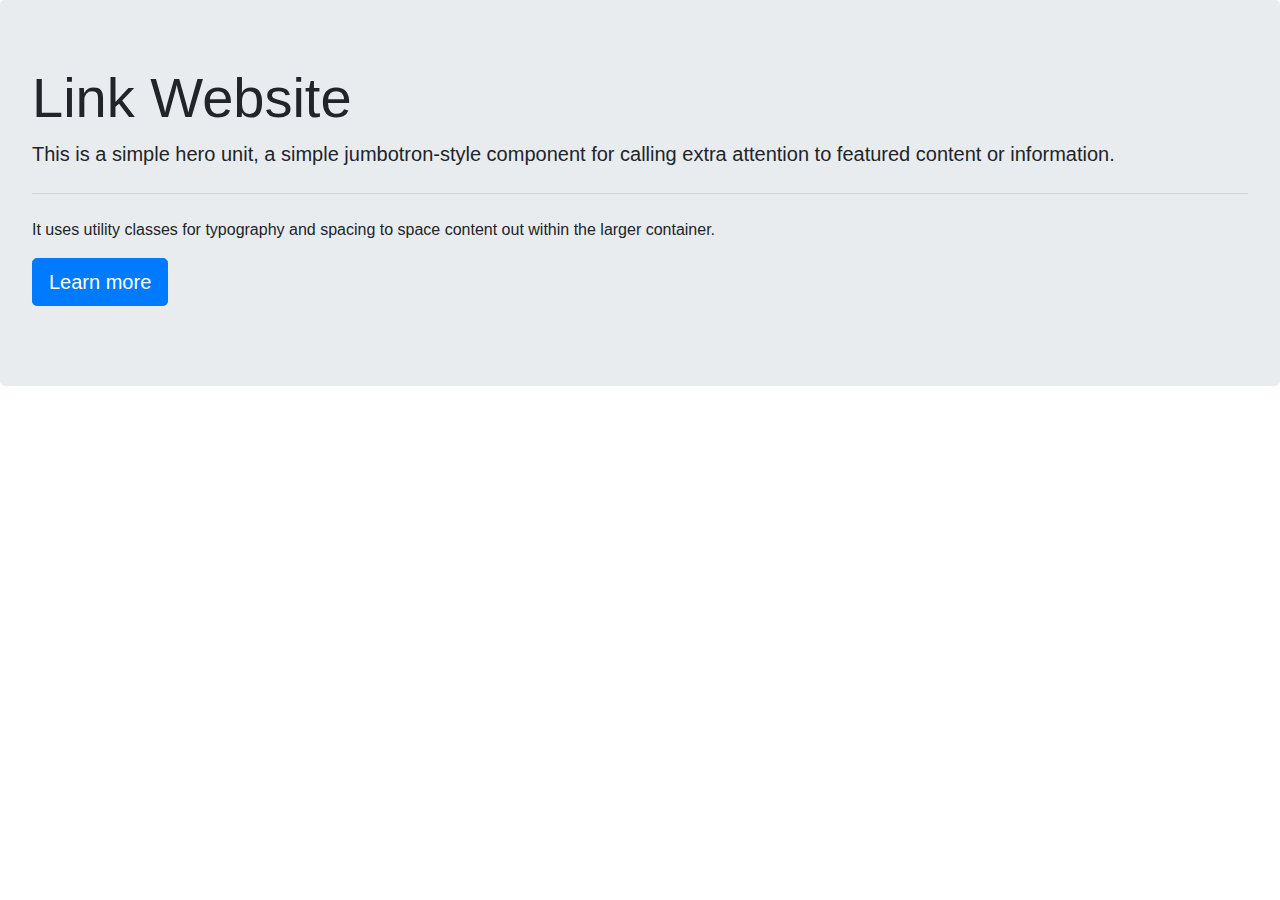
<file: 191676.html>
<!doctype html>
<html lang="en">
  <head>
    <!-- Required meta tags -->
    <meta charset="utf-8">
    <meta name="viewport" content="width=device-width, initial-scale=1, shrink-to-fit=no">
    <title> Page 2 </title>


    <!-- Bootstrap CSS -->
    <link rel="stylesheet" href="css/bootstrap.min.css">
</head>

<body>
	
	<div class="jumbotron">
  <h1 class="display-4">Link Website</h1>
  <p class="lead">This is a simple hero unit, a simple jumbotron-style component for calling extra attention to featured content or information.</p>
  <hr class="my-4">
  <p>It uses utility classes for typography and spacing to space content out within the larger container.</p>
  <p class="lead">
    <a class="btn btn-primary btn-lg" href="index.html" role="button">Learn more</a>
  </p>
</div>

    <!-- Optional JavaScript; choose one of the two! -->

    <!-- Option 1: jQuery and Bootstrap Bundle (includes Popper) -->
    <script src="js/jquery-3.6.0.slim.min.js"></script>
    <script src="js/bootstrap.bundle.min.js"></script>

</body>
</html>
</file>
